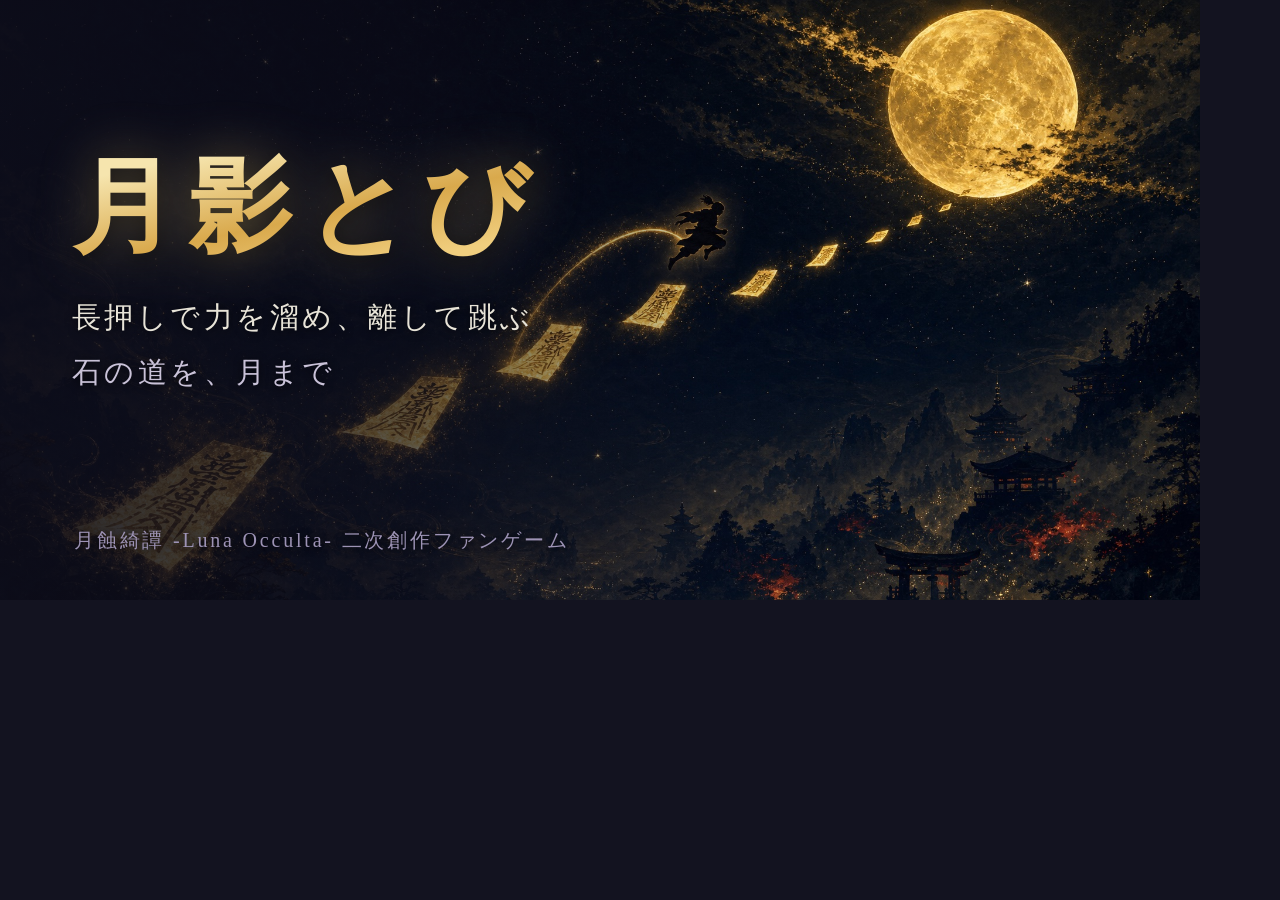
<file: scripts/ogp-card.html>
<!doctype html>
<html lang="ja">
<head>
<meta charset="utf-8">
<style>
  /* 1200x600 (2:1) OGP カード。背景は跳躍の弧と飛び石（Lovart生成）。
     書き出し:
       "/Applications/Google Chrome.app/Contents/MacOS/Google Chrome" --headless=new \
         --disable-gpu --hide-scrollbars --force-device-scale-factor=2 \
         --window-size=1200,600 --screenshot=../ogp.png scripts/ogp-card.html
     ※ 2026-08-27 修正: 2行目が「式札の道を、月まで」だった。式札は前作
       （式札かさね）のモチーフで、本作は石の台座を渡る遊び。meta の
       og:description（石の道を、月まで）とも食い違っていたので直した。 */
  * { margin: 0; padding: 0; box-sizing: border-box; }
  body {
    width: 1200px;
    height: 600px;
    overflow: hidden;
    position: relative;
    font-family: "Hiragino Mincho ProN", "Yu Mincho", serif;
    color: #E8E4D8;
    background: #131320;
  }
  .bg {
    position: absolute;
    inset: 0;
    background: url("../assets/art/ogp-bg.jpg") center / cover no-repeat;
  }
  /* 左を沈めて文字を乗せる。右の月と跳躍の弧は明るいまま残す */
  .veil {
    position: absolute;
    inset: 0;
    background: linear-gradient(90deg,
      rgba(13,13,26,.90) 0%, rgba(13,13,26,.68) 34%, rgba(13,13,26,.10) 62%, rgba(13,13,26,0) 78%);
  }
  .content { position: absolute; left: 72px; top: 150px; }
  h1 {
    font-size: 104px;
    font-weight: 800;
    letter-spacing: .12em;
    line-height: 1.1;
    white-space: nowrap;
    background: linear-gradient(168deg, #f6e5ae 15%, #D9A94C 55%, #F0CE7E 85%);
    -webkit-background-clip: text;
    background-clip: text;
    color: transparent;
    filter: drop-shadow(0 0 26px rgba(240,206,126,.4)) drop-shadow(0 3px 10px rgba(0,0,0,.7));
  }
  .tagline {
    margin-top: 26px;
    font-size: 29px;
    letter-spacing: .12em;
    line-height: 1.9;
    white-space: nowrap;
    text-shadow: 0 1px 8px rgba(0,0,0,.85);
  }
  .tagline .dim { color: #C9C2D8; }
  .credit {
    position: absolute;
    left: 74px;
    bottom: 46px;
    font-size: 20px;
    letter-spacing: .14em;
    color: #9D93B5;
    white-space: nowrap;
    text-shadow: 0 1px 8px rgba(0,0,0,.85);
  }
</style>
</head>
<body>
  <div class="bg"></div>
  <div class="veil"></div>
  <div class="content">
    <h1>月影とび</h1>
    <div class="tagline">
      長押しで力を溜め、離して跳ぶ<br>
      <span class="dim">石の道を、月まで</span>
    </div>
  </div>
  <div class="credit">月蝕綺譚 -Luna Occulta- 二次創作ファンゲーム</div>
</body>
</html>
</file>
